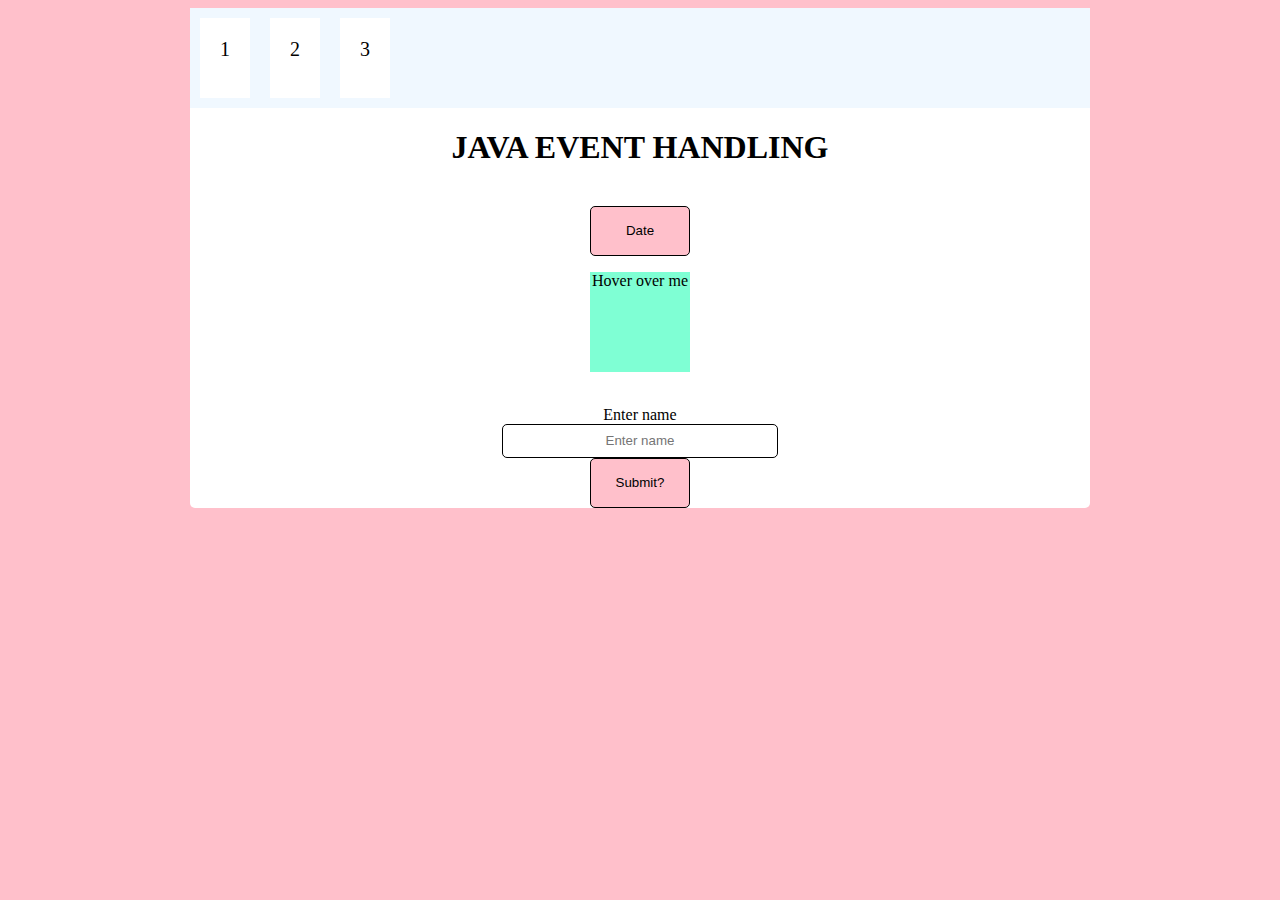
<file: eventhandling.html>
<!DOCTYPE html>
<html lang="en">
<head>
    <meta charset="UTF-8">
    <meta http-equiv="X-UA-Compatible" content="IE=edge">
    <meta name="viewport" content="width=device-width, initial-scale=1.0">
    
    <title>Document</title>
</head>
<style>


    .container{
        background-color: white;
        border-radius: 5px;
        text-align: center;
        margin: auto;
        width: 900px;
        height: 500px;

    }

    .button{
        width: 100px;
        height: 50px;
        border: 1px solid black;
        border-radius: 5px;
        color: black;
        background-color: pink;
        cursor: pointer;
    }

    .button:hover{
        background-color: beige;
        color: black;
    }

    #mydiv{
        width:100px;
        height: 100px;
        background: aquamarine;
        transition: width 2s;
        margin: auto;
    }

    #mydiv:hover{
        background-color: pink;
        width:400px;
    }

    input[type=text],input[type=password]{
        width: 30%;
        height:30px;
        display: inline-block;
        border: 1px solid black;
        border-radius: 5px;
        text-align: center;

    }

    .flexbox{
        display: flex;
        width: 100%;
        height: 100px;
        background-color: aliceblue;
    }

    .flexbox > div{
        background-color: white;
        color: black;
        padding: 20px;
        font-size: 20px;
        margin: 10px;
    }

    @media screen and (max-width:800px) {
        .container{
            flex-direction: column;
        }
        .flexbox{
            flex-direction: column;
        }

        #mydiv{
            flex-direction: column;
        }
    }




</style>
<body bgcolor="pink">
    <div class="container">
        <div class="flexbox">
            <div>1</div>
            <div>2</div>
            <div>3</div>
        </div>
        <p id="demo"></p>
        <h1>JAVA EVENT HANDLING</h1>
        <br><button class="button" onclick="document.getElementById('demo').innerHTML=Date()">Date</button>
        <div id="mydiv">
            <p>Hover over me</p>

        </div>
        <div>
            <p id="sum"></p>
        <br><label>Enter name</label><br>
        <input type="text" placeholder="Enter name" name="name" required autocomplete="on"><br>
        <button class="button" onclick="myfunctionn()">Submit?</button>
    </div>

    </div>
</body>
<script>
    document.getElementById("mydiv").addEventListener("transitionend",myfucntion);
    function myfucntion(){
        this.innerHTML="transition complete";
        this.style.backgroundColor="aliceblue";
    }

    function myfunctionn(){
        window.confirm("Submit?")
    }
</script>
</html>
</file>
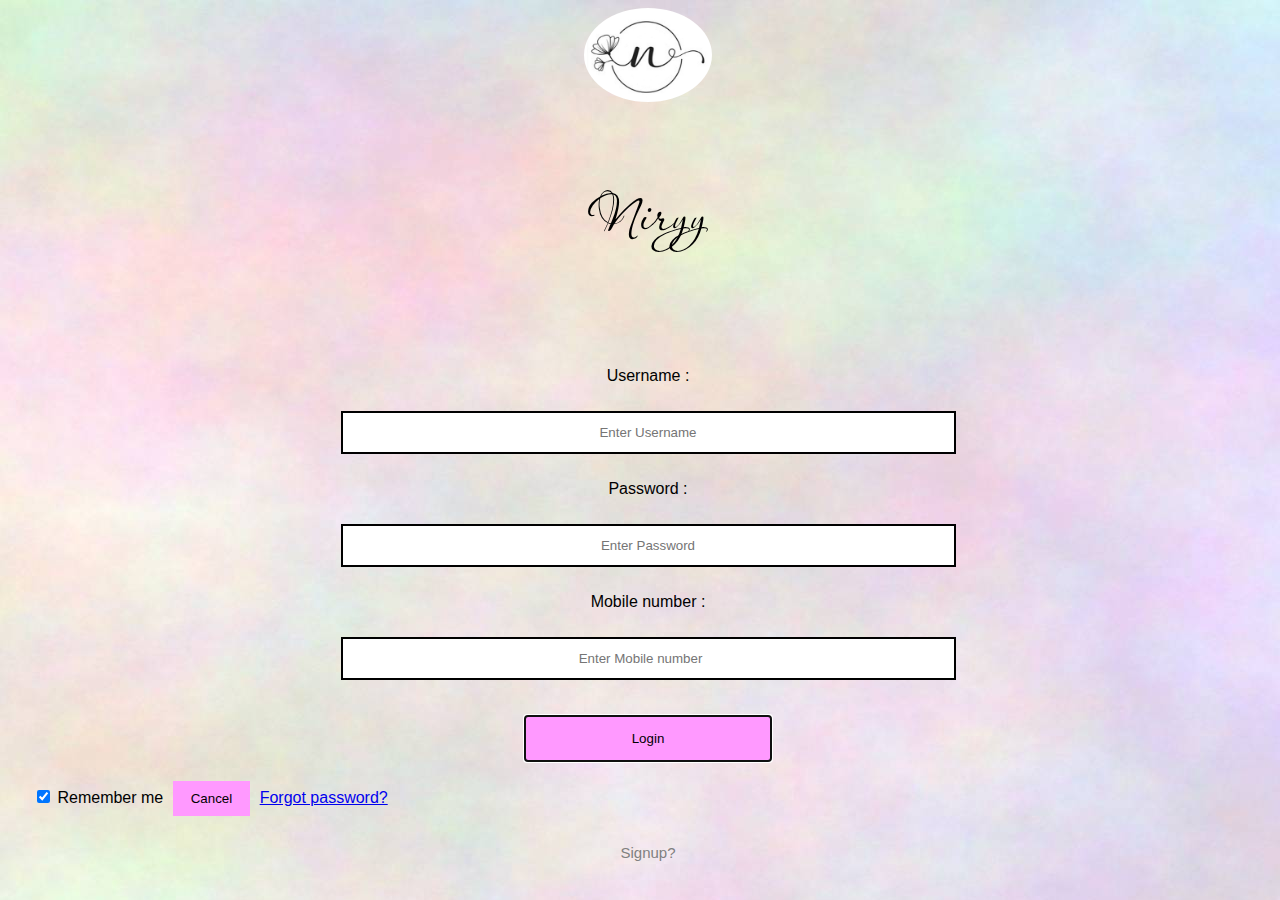
<file: loginformvalidation.html>
<!DOCTYPE html>
<html lang="en">
<head>
    <meta charset="UTF-8">
    <meta http-equiv="X-UA-Compatible" content="IE=edge">
    <meta name="viewport" content="width=device-width, initial-scale=1.0">
    <title>Niryy login page</title>
    <link href='https://fonts.googleapis.com/css?family=Passions Conflict' rel='stylesheet'>
    <style>
    Body {  
    font-family: Calibri, Helvetica, sans-serif;  
    background-color: white;  
    }
    button{
        background-color: rgb(255, 153, 255);
        width: 20%;
        text-align: center;
        color: black;
        padding: 15px;   
        margin: 10px 0px;   
        border: none;   
        cursor: pointer;   
    }
       
    input[type=text], input[type=password],input[type=number] {   
        width: 50%;   
        text-align: center;
        margin: 8px 0;  
        padding: 12px 20px;   
        display: inline-block;   
        border: 2px solid black;   
        box-sizing: border-box;   
    } 
    button:hover {   
        opacity: 1;   
    } 
    .cancelbtn {   
        width: auto;   
        padding: 10px 18px;  
        margin: 10px 5px;  
    }
    .container {   
        padding: 25px;   
          
    }
    .imgcontainer {
    text-align: center;
    margin: 24px 0 12px 0;
    position: relative;
    }

    img.avatar {
    width: 10%;
    border-radius: 50%;
    }

    body {
        background-image: url('bg3.jpg');
        width: 100%;
        height: 100%;
        background-repeat: no-repeat;
      }

    .signup{
    margin-top: 15px;
    text-align: center;
    font-size: 15px;
    color:grey;
    cursor: pointer;
    }




</style> 
</head>
<body>
    <center><img src="logo1.png" alt="Avatar" class="avatar"></center>
    <center> <p style="font-family:Passions Conflict;font-size: 70px; padding: 0;">Niryy</p> </center>

    <form name="loginform" onsubmit="ValidationForm(event)" method="post" class="Body">  
        <div class="container">   
            <center><br><label>Username : </label></center>   
            <center><br><input type="text" placeholder="Enter Username" name="username" required autocomplete="on"></center>  
            <center><br><label>Password : </label> </center>  
            <center><br><input type="password" placeholder="Enter Password" name="password" required autocomplete="off"></center>  
            <center><br><label>Mobile number : </label> </center>  
            <center><br><input type="number" placeholder="Enter Mobile number" name="Mnum" required ></center> 
            <center><br><button type="submit"  autofocus>Login</button></center>   
            <input type="checkbox" checked="checked"> Remember me   
            <button type="button" class="cancelbtn" onclick="confirm('cancel?')"> Cancel</button>   
            <a href="#">Forgot password? </a>   
            <center><br><label class="signup" onclick="window.location.href = 'signup.html';">Signup?</label></center>
        </div>   
    </form> 
    <script>
        function ValidationForm(event) {
            event.preventDefault()
        let username = document.forms["loginform"]["username"];
        let phoneNumber = document.forms["loginform"]["Mnum"];
        let pass = document.forms["loginform"]["password"];
        if(username.value == "") {
          alert("Please enter your name.");
          username.focus();
          return false;
        }
        if(username.value == "") {
          alert("Please enter a username.");
          email.focus();
          return false;
        }
        // if(email.value.indexOf("@", 0) < 0) {
        //   alert("Please enter a valid e-mail address.");
        //   email.focus();
        //   return false;
        // }
        // if(email.value.indexOf(".", 0) < 0) {
        //   alert("Please enter a valid e-mail address.");
        //   email.focus();
        //   return false;
        // }
        if(phoneNumber.value == "") {
          alert("Please enter your telephone number.");
          phoneNumber.focus();
          return false;
        }
        if(phoneNumber.value.length<10) {
          alert("Please enter valid telephone number.");
          phoneNumber.focus();
          return false;
        }
        // if(pass.value == "") {
        //   alert("Please enter your password");
        //   pass.focus();
        //   return false;
        // }
        // if(select.selectedIndex < 1) {
        //   alert("Please enter your course.");
        //   select.focus();
        //   return false;
        // }
        window.location.href = 'index.html';
        return true;
      }
    </script>
</body>
</html>
</file>
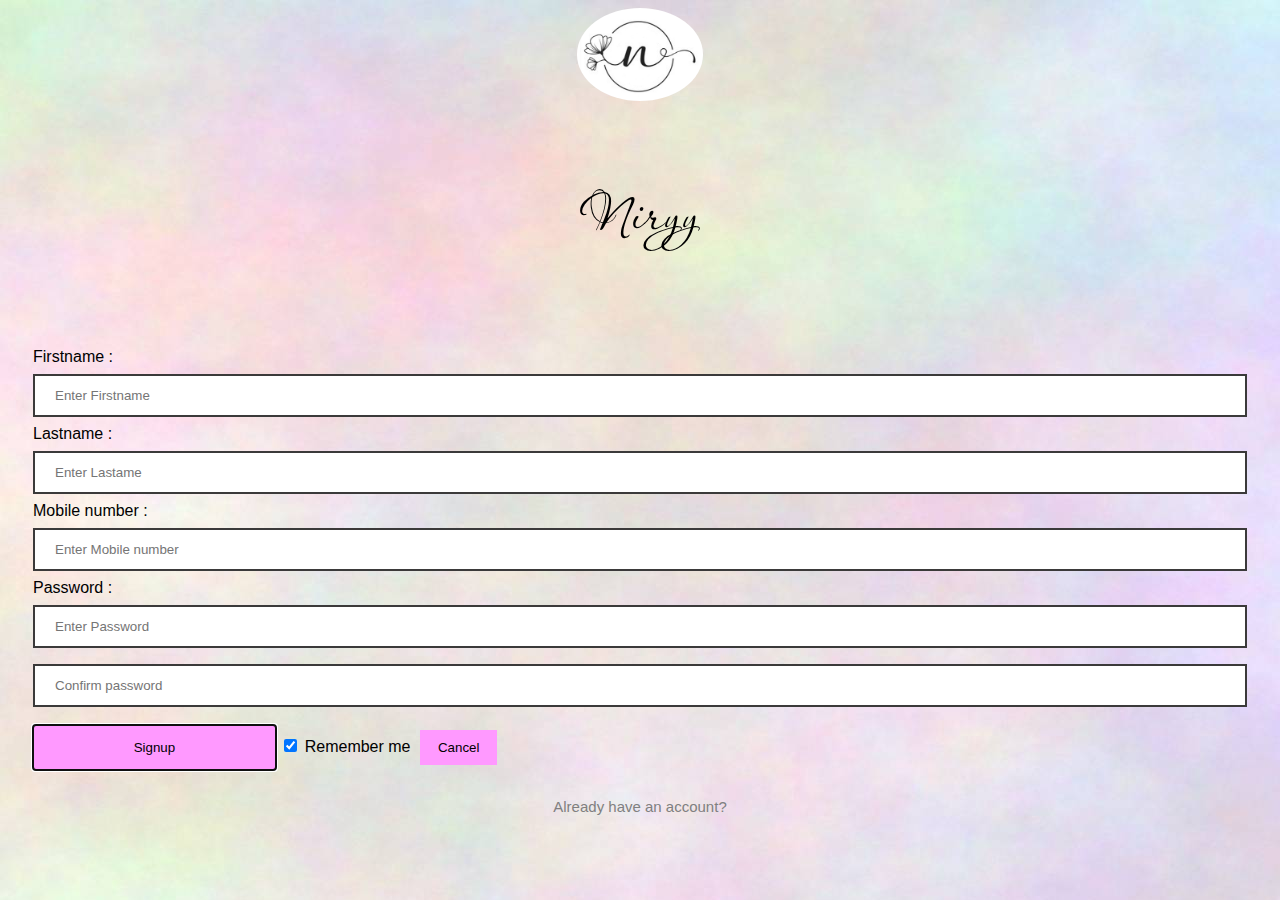
<file: signup.html>
<!DOCTYPE html>
<html lang="en">
<head>
    <meta charset="UTF-8">
    <meta http-equiv="X-UA-Compatible" content="IE=edge">
    <meta name="viewport" content="width=device-width, initial-scale=1.0">
    <title>Niryy login page</title>
    <link href='https://fonts.googleapis.com/css?family=Passions Conflict' rel='stylesheet'>
    <style>
    Body {  
    font-family: Calibri, Helvetica, sans-serif;  
    background-color: white;  
    }
    button{
        background-color: rgb(255, 153, 255);
        width: 20%;
        color: black;
        padding: 15px;   
        margin: 10px 0px;   
        border: none;   
        cursor: pointer;   
    }
 
    input[type=text], input[type=password],input[type=number] {   
        width: 100%;   
        margin: 8px 0;  
        padding: 12px 20px;   
        display: inline-block;   
        border: 2px solid rgb(59, 58, 58);   
        box-sizing: border-box;   
    } 
    button:hover {   
        opacity: 0.7;   
    } 
    .cancelbtn {   
        width: auto;   
        padding: 10px 18px;  
        margin: 10px 5px;  
    }
    .container {   
        padding: 25px;     
    }
    .imgcontainer {
    text-align: center;
    margin: 24px 0 12px 0;
    position: relative;
    }

    img.avatar {
    width: 10%;
    border-radius: 70%;
    }

    body {
        background-image: url('bg3.jpg');
        background-repeat: no-repeat;
      }

    .login{
    margin-top: 15px;
    text-align: center;
    font-size: 15px;
    color:grey;
    cursor: pointer;
    }
</style> 
</head>
<body>
    <center><img src="logo1.png" alt="Avatar" class="avatar"></center>
    <center> <p style="font-family:Passions Conflict;font-size: 70px;">Niryy</p> </center>
    <form name="signupform" onsubmit="Validationm(event)"  class="Body">  
        <div class="container">   
            <label>Firstname : </label>   
            <input type="text" placeholder="Enter Firstname" name="firstname" required> 
            <label>Lastname : </label>   
            <input type="text" placeholder="Enter Lastame" name="lastname" required> 
            <label>Mobile number : </label> <br>
            <input type="number" placeholder="Enter Mobile number" name="Mnum" required > 
            <label>Password : </label>   
            <input type="password" placeholder="Enter Password" name="password" required> 
            <input type="password" placeholder="Confirm password" name="password2" required>  
            <button type="submit"  autofocus>Signup</button>   
            <input type="checkbox" checked="checked"> Remember me   
            <button type="button" class="cancelbtn"> Cancel</button>     
            <center><br><label class="login" onclick="window.location.href = 'loginformvalidation.html';">Already have an account?</label></center>
        </div>   
    </form> 

    <script>
        function Validationm(event) {
            event.preventDefault()
        let fname = document.forms["signupform"]["firstname"];
        let lname= document.forms["signupform"]["lastname"];
        let phoneNumber = document.forms["signupform"]["Mnum"];
        let pass = document.forms["signupform"]["password"];
        let pass2 = document.forms["signupform"]["password2"];
        // console.log("nidhi")
        if(fname.value == "") {
          alert("Please enter your first name.");
          username.focus();
          return false;
        }
        if(lname.value == "") {
          alert("Please enter your last name");
          email.focus();
          return false;
        }
        // if(email.value.indexOf("@", 0) < 0) {
        //   alert("Please enter a valid e-mail address.");
        //   email.focus();
        //   return false;
        // }
        // if(email.value.indexOf(".", 0) < 0) {
        //   alert("Please enter a valid e-mail address.");
        //   email.focus();
        //   return false;
        // }
        if(phoneNumber.value == "") {
          alert("Please enter your telephone number.");
          phoneNumber.focus();
          return false;
        }
        if(phoneNumber.value.length<10) {
          alert("Please enter valid telephone number.");
          phoneNumber.focus();
          return false;
        }
        if(pass.value!=pass2.value) {
          alert("Please enter the same password");
          pass.focus();
          return false;
        }
        // if(select.selectedIndex < 1) {
        //   alert("Please enter your course.");
        //   select.focus();
        //   return false;
        // }

        window.location.href="loginformvalidation.html";
        return true;
      }
    </script>

</body>
</html>
</file>
